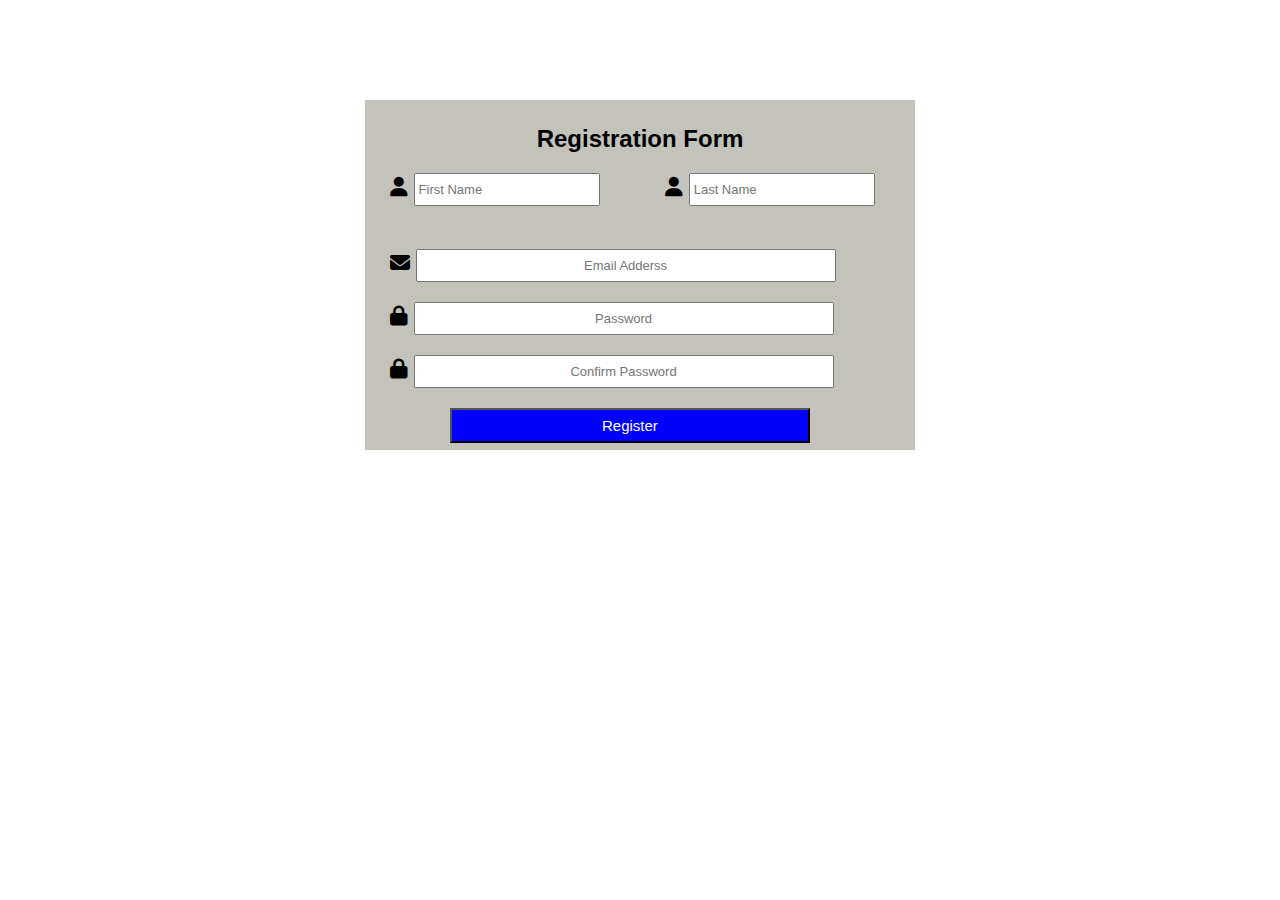
<file: MICROSOFT/sigin/si.html>
<!DOCTYPE html>
<html lang="en">
<head>
    <meta charset="UTF-8">
    <meta name="viewport" content="width=device-width, initial-scale=1.0">
    <title>Document</title>
    <link rel="stylesheet" href="style.css">
    <link rel="stylesheet" href="https://cdnjs.cloudflare.com/ajax/libs/font-awesome/6.5.2/css/all.min.css">
</head>
<body>
    <div class="reg">
        <h2>Registration Form</h2>
        <div class="form">
            <form action="" onsubmit="checkfirstname()">
                <div class="input">
                    <i class="fa-solid fa-user"></i>
                    <input type="text" placeholder="First Name" class="f-name" id="fist-name" onkeyup="checkUserEx()">
                    <span>
                        <i class="fa-solid fa-user"></i>
                        <input type="text" placeholder="Last Name" class="l-name">
                    </span>
                    <div>
                        <span id="msg"></span>
                    </div>
                </div>
                <div class="input">
                    <i class="fa-solid fa-envelope"></i>
                    <input type="email" placeholder="Email Adderss" class="e-mail">
                </div>
                <div class="input">
                    <i class="fa-solid fa-lock"></i>
                    <input type="email" placeholder="Password" class="password">
                </div>
                <div class="input">
                    <i class="fa-solid fa-lock"></i>
                    <input type="email" placeholder="Confirm Password" class="confirm-pass">
                </div>
                <div class="input">
                    <input type="submit" value="Register" class="btn ">
                </div>
            </form>
        </div>
    </div>


    </form>
    <script src="script.js"></script>
</body>
</html>
</file>
<file: MICROSOFT/sigin/style.css>
* {
  margin: 0;
  padding: 0;
  font-family: Verdana, Geneva, Tahoma, sans-serif;
}

ul {
  list-style: none;
}

a {
  color: rgb(0, 0, 0);
  text-decoration: none;
}

/* ========================================= */
.reg {
  background-color: rgba(175, 175, 166, 0.752);
  width: 500px;
  height: 300px;
  margin: 100px auto;
  padding: 25px;
}
.reg h2 {
  text-align: center;
  padding-bottom: 20px;
}
.reg .input {
  padding-bottom: 20px;
  font-size: 20px;
}
.reg span {
  padding-left: 60px;
}
.reg .f-name {
  font-size: 13px;
  padding: 7px 3px;
}
.reg .l-name {
  font-size: 13px;
  padding: 7px 3px;
}
.reg .e-mail {
  text-align: center;
  font-size: 13px;
  padding: 7px 120px;
}
.reg .password {
  text-align: center;
  font-size: 13px;
  padding: 7px 120px;
}
.reg .confirm-pass {
  text-align: center;
  font-size: 13px;
  padding: 7px 120px;
}
.reg .btn {
  margin-left: 60px;
  padding: 7px 150px;
  background-color: blue;
  color: white;
  font-size: 15px;
}/*# sourceMappingURL=style.css.map */
</file>
